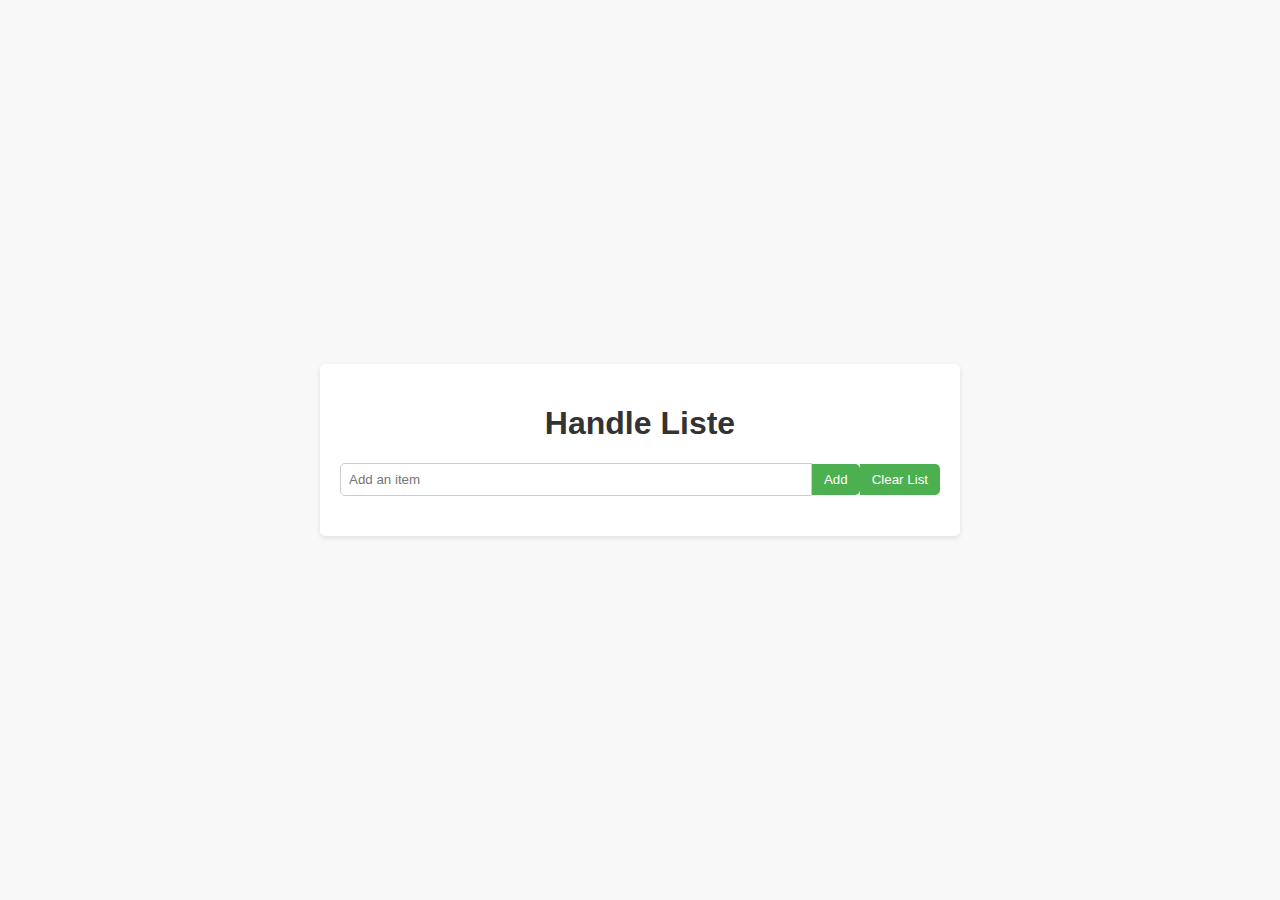
<file: Handleliste/index.html>
<!DOCTYPE html>
<html lang="en">
<head>
    <meta charset="UTF-8">
    <meta name="viewport" content="width=device-width, initial-scale=1.0">
    <title>Handle Liste</title>
    <link rel="stylesheet" href="style.css">
</head>
<body>
    <div class="container">
        <h1>Handle Liste</h1>
        <div class="input-container">
            <input type="text" id="itemInput" placeholder="Add an item">
            <button onclick="addItem()">Add</button>
            <button onclick="clearList()">Clear List</button>
        </div>
        <ul id="itemList">
            <!-- Items will be dynamically added here -->
        </ul>
    </div>

    <script src="script.js"></script>
</body>
</html>
</file>
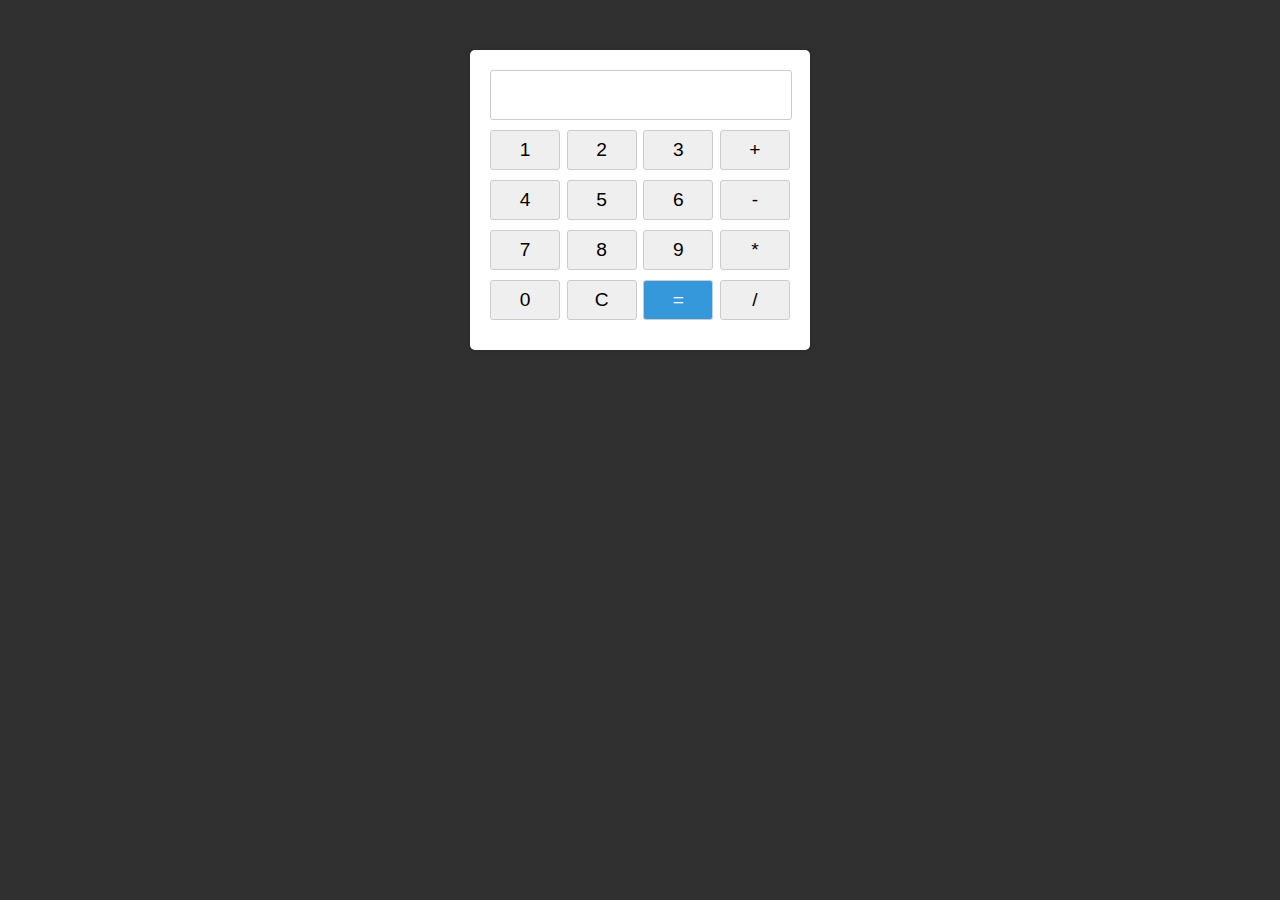
<file: Kalkulator/index.html>
<!DOCTYPE html>
<html lang="en">
<head>
    <meta charset="UTF-8">
    <meta name="viewport" content="width=device-width, initial-scale=1.0">
    <title>Kalkulator</title>
    <link rel="stylesheet" href="style.css">
</head>
<body>
    <section class="main-content">
        <input type="text" id="display">
        <section class="calc-row">
            <input type="button" value="1" onclick="addToDisplay('1')">
            <input type="button" value="2" onclick="addToDisplay('2')">
            <input type="button" value="3" onclick="addToDisplay('3')">
            <input type="button" value="+" onclick="addToDisplay('+')">
        </section>
        <section class="calc-row">
            <input type="button" value="4" onclick="addToDisplay('4')">
            <input type="button" value="5" onclick="addToDisplay('5')">
            <input type="button" value="6" onclick="addToDisplay('6')">
            <input type="button" value="-" onclick="addToDisplay('-')">
        </section>
        <section class="calc-row">
            <input type="button" value="7" onclick="addToDisplay('7')">
            <input type="button" value="8" onclick="addToDisplay('8')">
            <input type="button" value="9" onclick="addToDisplay('9')">
            <input type="button" value="*" onclick="addToDisplay('*')">
        </section>
        <section class="calc-row">
            <input type="button" value="0" onclick="addToDisplay('0')">
            <input type="button" value="C" onclick="clearDisplay()">
            <input type="button" value="=" onclick="calc()">
            <input type="button" value="/" onclick="addToDisplay('/')">
        </section>
    </section>

    <script src="script.js"></script>
</body>
</html>
</file>
<file: Handleliste/style.css>
body {
    font-family: Arial, sans-serif;
    background-color: #f8f8f8;
    margin: 0;
    padding: 0;
    display: flex;
    justify-content: center;
    align-items: center;
    min-height: 100vh; /* Using min-height instead of height for smaller screens */
}

.container {
    width: 100%;
    max-width: 600px;
    background-color: #fff;
    padding: 20px;
    border-radius: 5px;
    box-shadow: 0 2px 5px rgba(0, 0, 0, 0.1);
}

h1 {
    text-align: center;
    color: #333;
}

.input-container {
    margin-bottom: 20px;
    display: flex;
    align-items: center;
}

.input-container input[type="text"] {
    flex: 1;
    padding: 8px;
    border: 1px solid #ccc;
    border-radius: 5px 0 0 5px;
}

.input-container button {
    padding: 8px 12px;
    border: none;
    background-color: #4CAF50;
    color: #fff;
    border-radius: 0 5px 5px 0;
    cursor: pointer;
    transition: background-color 0.3s ease;
}

.input-container button:hover {
    background-color: #45a049;
}

ul {
    list-style-type: none;
    padding: 0;
    margin: 0;
}

li {
    padding: 10px;
    border-bottom: 1px solid #ccc;
    display: flex;
    justify-content: space-between;
    align-items: center;
}

li:last-child {
    border-bottom: none;
}

button.delete-btn {
    background-color: #e74c3c;
    color: #fff;
    border: none;
    padding: 5px 10px;
    border-radius: 3px;
    cursor: pointer;
    transition: background-color 0.3s ease;
}

button.delete-btn:hover {
    background-color: #c0392b;
}
</file>
<file: Kalkulator/style.css>
/* ChatGPT ble brukt til alt av styling */

body {
    font-family: Arial, sans-serif;
    background-color: rgb(48, 48, 48);
    margin: 0;
    padding: 0;
}

.main-content {
    max-width: 300px;
    margin: 50px auto;
    background-color: #fff;
    border-radius: 5px;
    box-shadow: 0 0 10px rgba(0, 0, 0, 0.1);
    padding: 20px;
}

#display {
    width: calc(100% - 20px);
    margin-bottom: 10px;
    padding: 10px;
    font-size: 1.5em;
    text-align: right;
    border: 1px solid #ccc;
    border-radius: 3px;
}

.calc-row {
    display: flex;
    justify-content: space-between;
}

input[type="button"] {
    width: 70px;
    height: 40px;
    font-size: 1.2em;
    margin-bottom: 10px;
    border: 1px solid #ccc;
    border-radius: 3px;
    cursor: pointer;
    transition: background-color 0.3s ease;
}

input[type="button"]:hover {
    background-color: #f0f0f0;
}

input[type="button"][value="="] {
    background-color: #3498db;
    color: #fff;
}

input[type="button"][value="="]:hover {
    background-color: #2980b9;
}
</file>
